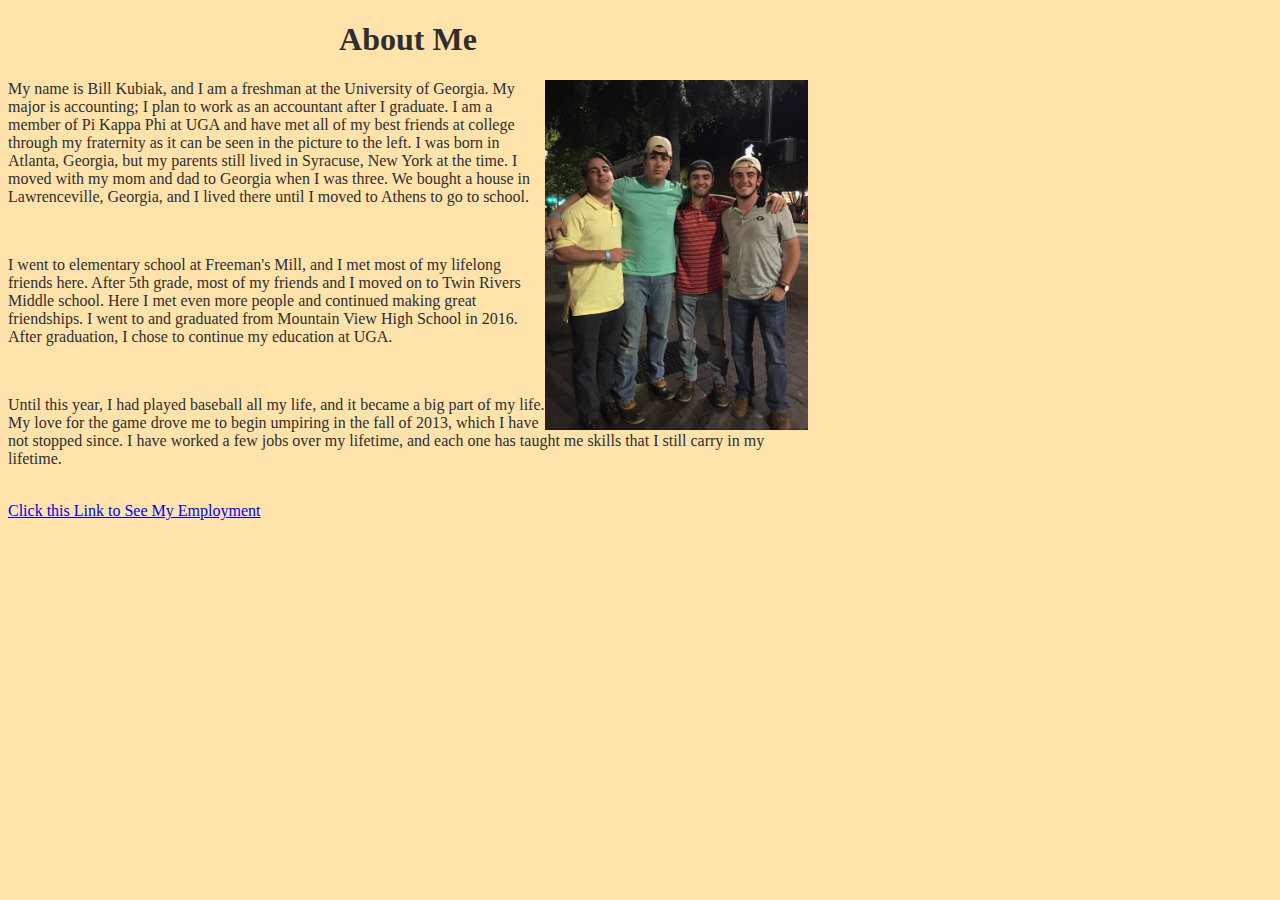
<file: index.html>
<!DOCTYPE HTML PUBLIC "-//W3C//DTD HTML 4.01//EN"
"http://www.w3.org/TR/html4/strict.dtd">
<HTML>
<head>
	<META http-equiv="Content-Type" content="text/html;charset=iso-
	8859-1">
	<title>Bill Kubiak</title>
	<style type="text/css">
	h1 {color: #2E2E2E}
	p {color: #2E2E2E}
	table {color: #171717}
	body {background-color: #FFE3AB}
	div {width: 800px}
	h2 {text-align: center}
	ul {font-size:20px}
	ol {font-size:16px}
	h3 {text-align: center}
	h1 {text-align: center}
	h4 {text-align: center}
	table, th, td {border: 2px solid black}
	table {text-align: center}
	td {height: 50px}
	th {width: 100px}
	img {float: right}
	</style>
<link rel="stylesheet" href="style.css">
</head>
<body>
	<div>
		<h1>About Me</h1>
		<img src="index.png" alt="My Friends and I" height="350">
		<p>My name is Bill Kubiak, and I am a freshman at the University of Georgia. My major is accounting; I plan to work as an accountant after I graduate. I am a member of Pi Kappa Phi at UGA and have met all of my best friends at college through my fraternity as it can be seen in the picture to the left. I was born in Atlanta, Georgia, but my parents still lived in Syracuse, New York at the time. I moved with my mom and dad to Georgia when I was three. We bought a house in Lawrenceville, Georgia, and I lived there until I moved to Athens to go to school.</p><br>
		<p>I went to elementary school at Freeman's Mill, and I met most of my lifelong friends here. After 5th grade, most of my friends and I moved on to Twin Rivers Middle school. Here I met even more people and continued making great friendships.  I went to and graduated from Mountain View High School in 2016. After graduation, I chose to continue my education at UGA.</p><br>
		<p>Until this year, I had played baseball all my life, and it became a big part of my life. My love for the game drove me to begin umpiring in the fall of 2013, which I have not stopped since. I have worked a few jobs over my lifetime, and each one has taught me skills that I still carry in my lifetime.</p><br>
		<a href="page2.html">Click this Link to See My Employment</a>
		</div>
</body>
</html>
</file>
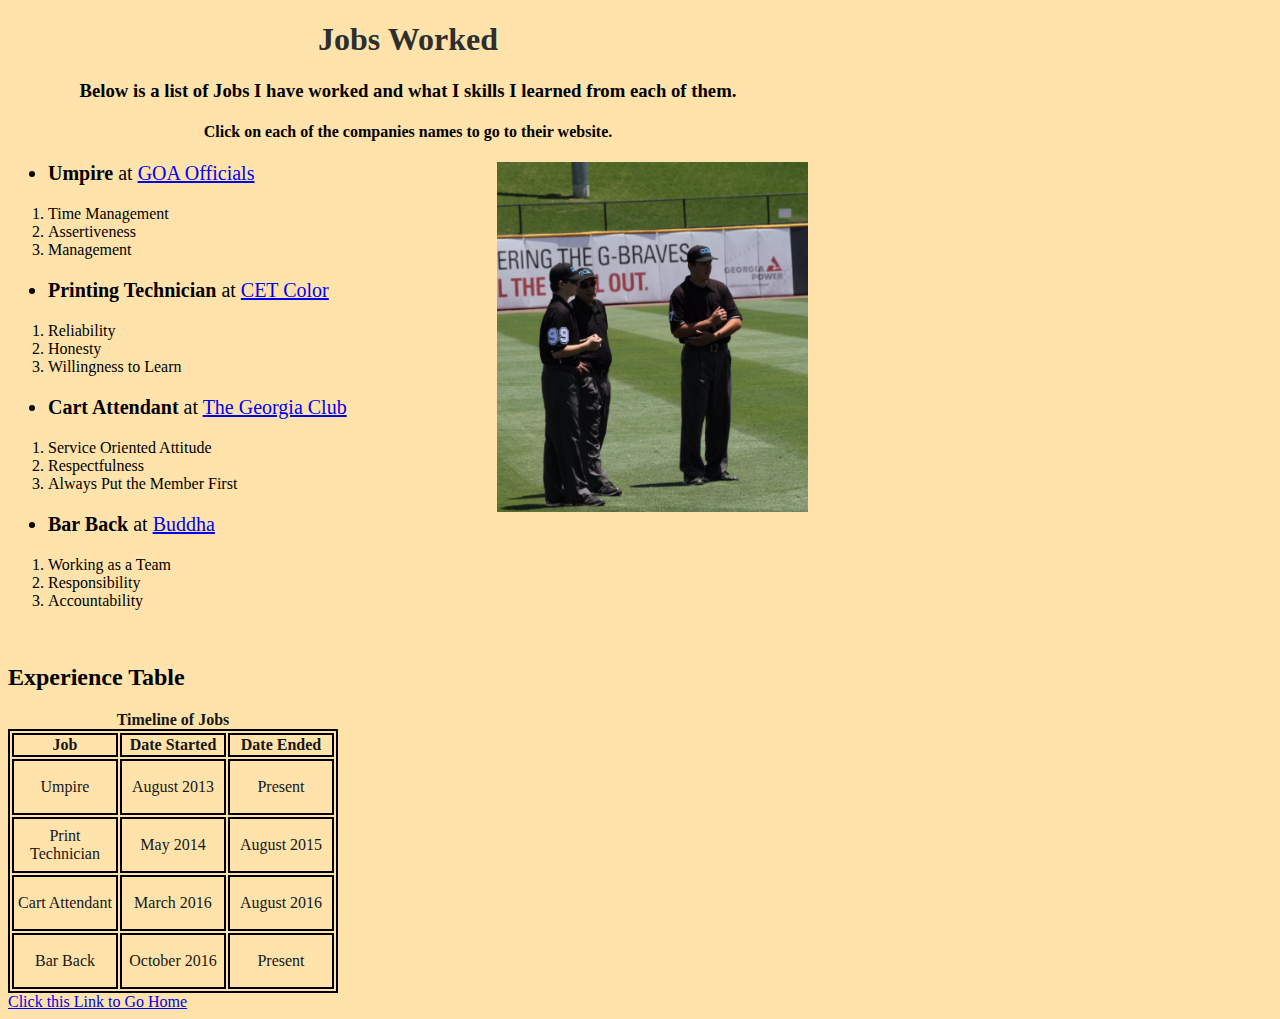
<file: page2.html>
<!DOCTYPE HTML PUBLIC "-//W3C//DTD HTML 4.01//EN"
"http://www.w3.org/TR/html4/strict.dtd">
<HTML>
<head>
	<META http-equiv="Content-Type" content="text/html;charset=iso-
	8859-1">
	<title>Bill Kubiak</title>
	<style type="text/css">
	h1 {color: #2E2E2E}
	p {color: #2E2E2E}
	table {color: #171717}
	body {background-color: #FFE3AB}
	div {width: 800px}
	ul {font-size:20px}
	ol {font-size:16px}
	h3 {text-align: center}
	h1 {text-align: center}
	h4 {text-align: center}
	table, th, td {border: 2px solid black}
	table {text-align: center}
	td {height: 50px}
	th {width: 100px}
	img {float: right}
	table {float: center}

	</style>
<link rel="stylesheet" href="style.css">
</head>
<body>
<div>
	<h1>Jobs Worked</h1>
		<h3>Below is a list of Jobs I have worked and what I skills I learned from each of them.</h3>
		<h4>Click on each of the companies names to go to their website.</h4>
		<img src="Ump.png" alt="Me at Work" height="350">
		<ul>
			<li><strong>Umpire</strong> at <a href="http://www.gwinnettofficialsinc.com/services.html">GOA Officials</a></li>
		</ul>
				<ol>
				<li>Time Management</li>
				<li>Assertiveness</li>
				<li>Management</li>
				</ol>
		<ul>	
			<li><strong>Printing Technician</strong> at <a href="http://cetcolor.com/wp/">CET Color</a></li>
		</ul>	
			<ol>
				<li>Reliability</li>
				<li>Honesty</li>
				<li>Willingness to Learn</li>
				</ol>
		<ul>	
			<li><strong>Cart Attendant</strong> at <a href="https://thegeorgiaclub.com/golf/">The Georgia Club</a></li>
		</ul>	
			<ol>
				<li>Service Oriented Attitude</li>
				<li>Respectfulness</li>
				<li>Always Put the Member First</li></ol>
		<ul>	
			<li><strong>Bar Back</strong> at <a href="https://www.yelp.com/biz/buddha-athens">Buddha</a></li>
		</ul>	
			<ol>
				<li>Working as a Team</li>
				<li>Responsibility</li>
				<li>Accountability</li></ol>
		<br>
		<h2>Experience Table</h2>
		<table>
			<caption><b>Timeline of Jobs</b></caption>
			<tr>
				<th>Job</th>
				<th>Date Started</th>
				<th>Date Ended</th>
			</tr>
			<tr>
				<td>Umpire</td>
				<td>August 2013</td>
				<td>Present</td>
			</tr>
			<tr>
				<td>Print Technician</td>
				<td>May 2014</td>
				<td>August 2015</td>
			</tr>
			<tr>
				<td>Cart Attendant</td>
				<td>March 2016</td>
				<td>August 2016</td>
			</tr>
			<tr>
				<td>Bar Back</td>
				<td>October 2016</td>
				<td>Present</td>
			</tr>
		</table>
		<a href="index.html">Click this Link to Go Home</a>
	</div>
	</body>
	</html>
</file>
<file: style.css>
h1 {color: #2E2E2E}
	p {color: #2E2E2E}
	table {color: #171717}
	body {background-color: #FFE3AB}
	div {width: 800px}
	ul {font-size:20px}
	ol {font-size:16px}
	h3 {text-align: center}
	h1 {text-align: center}
	h4 {text-align: center}
	table, th, td {border: 2px solid black}
	table {text-align: center}
	td {height: 50px}
	th {width: 100px}
	img {float:right}
</file>
